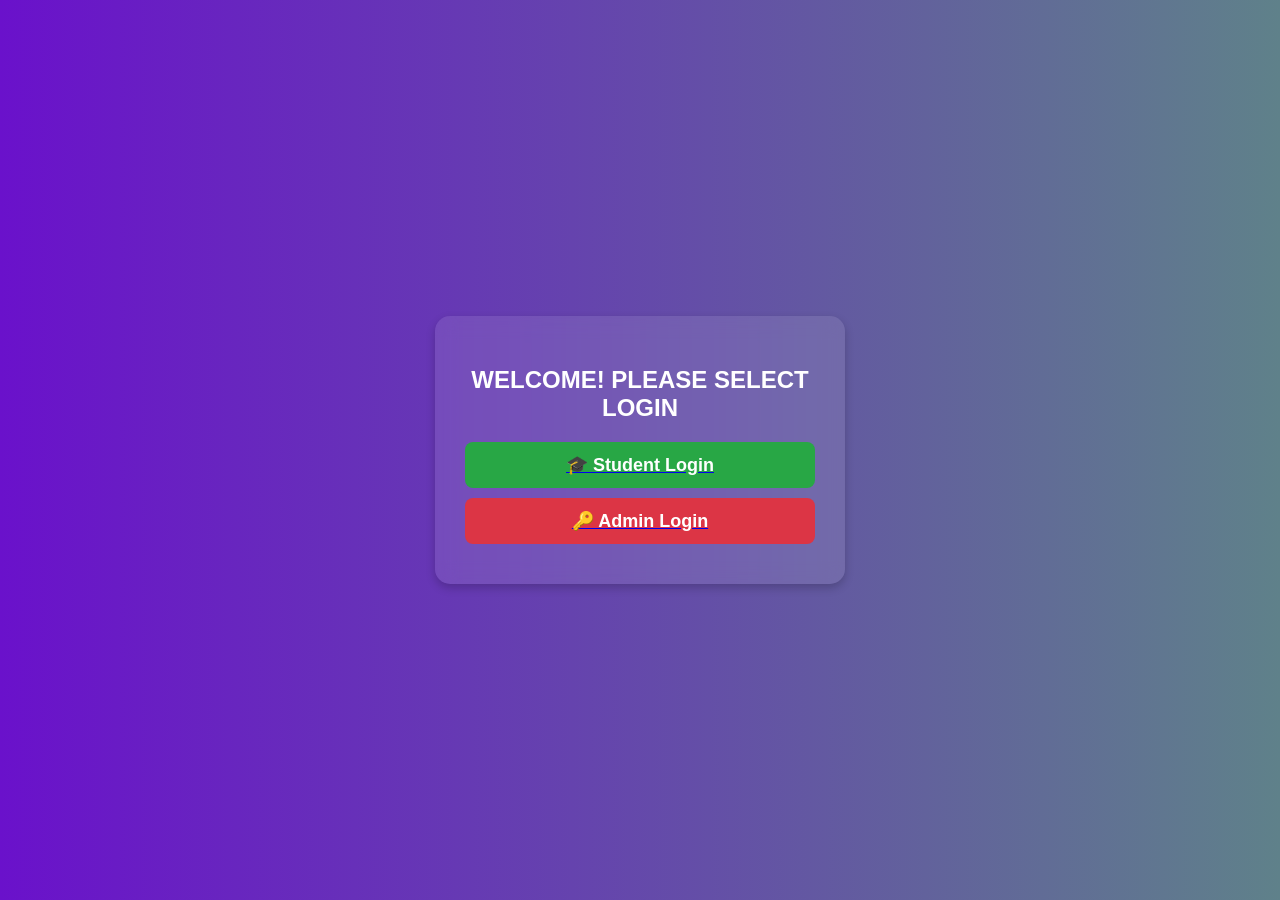
<file: templates/index.html>
<!DOCTYPE html>
<html lang="en">
<head>
    <meta charset="UTF-8">
    <meta name="viewport" content="width=device-width, initial-scale=1.0">
    <title>Login Selection</title>
    <style>
        body {
            font-family: 'Arial', sans-serif;
            background: linear-gradient(to right, #6a11cb, #5f818a);
            display: flex;
            justify-content: center;
            align-items: center;
            height: 100vh;
            margin: 0;
            color: white;
        }

        .container {
            background: rgba(255, 255, 255, 0.1);
            backdrop-filter: blur(10px);
            padding: 30px;
            border-radius: 15px;
            box-shadow: 0 4px 10px rgba(0, 0, 0, 0.2);
            text-align: center;
            width: 350px;
        }

        h2 {
            margin-bottom: 20px;
            font-size: 24px;
            font-weight: bold;
            text-transform: uppercase;
        }

        .login-btn {
            display: block;
            width: 100%;
            padding: 12px;
            margin: 10px 0;
            border: none;
            border-radius: 8px;
            font-size: 18px;
            font-weight: bold;
            cursor: pointer;
            transition: 0.3s;
        }

        .student-btn {
            background: #28a745;
            color: white;
        }

        .admin-btn {
            background: #dc3545;
            color: white;
        }

        .login-btn:hover {
            opacity: 0.8;
            transform: scale(1.05);
        }

        .icon {
            font-size: 24px;
            margin-right: 10px;
        }
    </style>
</head>
<body>

    <div class="container">
        <h2>Welcome! Please Select Login</h2>
        
        <a href="login">
            <button class="login-btn student-btn">
                🎓 Student Login
            </button>
        </a>

        <a href="login">
            <button class="login-btn admin-btn">
                🔑 Admin Login
            </button>
        </a>
    </div>

</body>
</html>
</file>
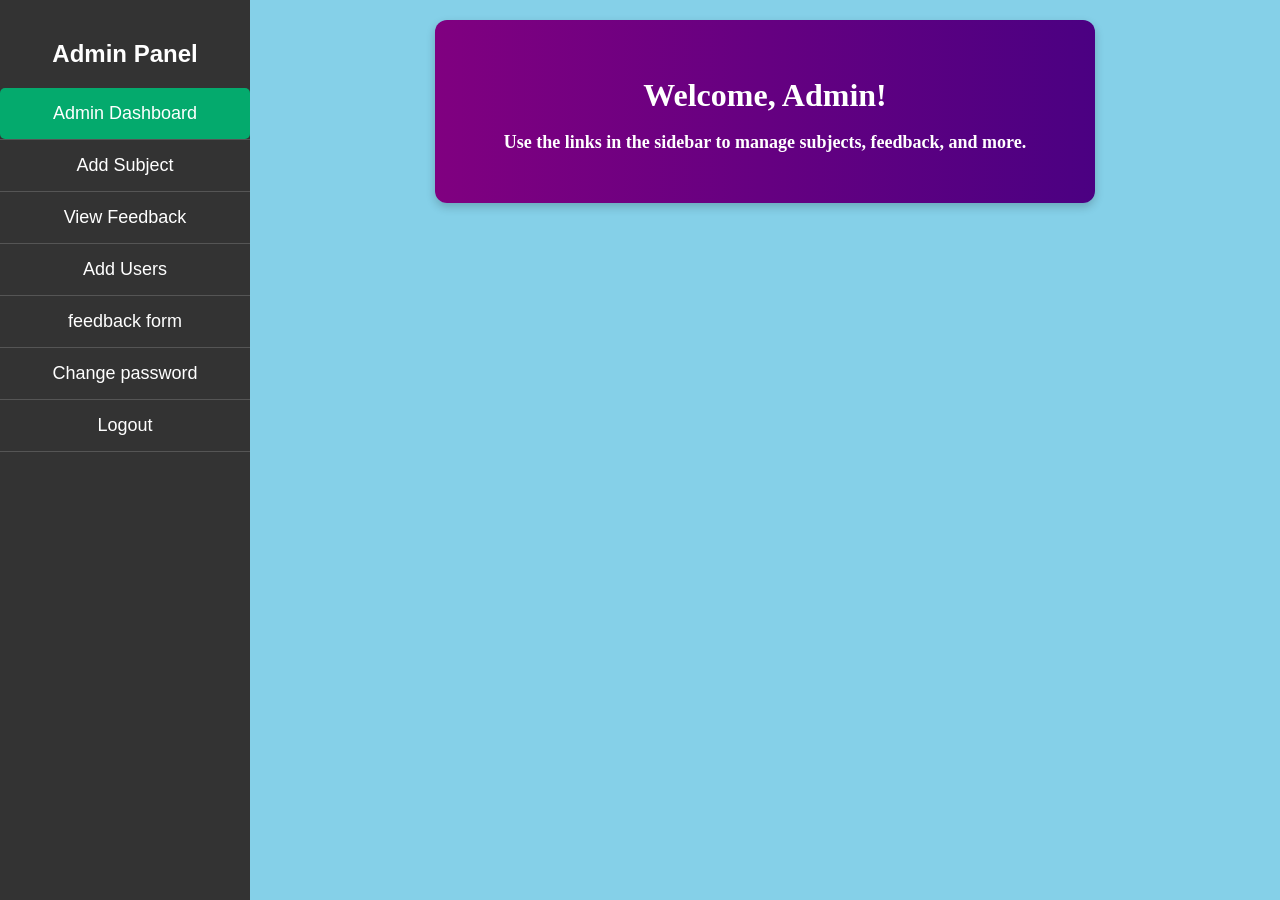
<file: templates/admin_dashboard.html>
<!DOCTYPE html>
<html>
<head>
  <title>Admin Dashboard</title>
  <style>
    /* General Styles */
    body {
      font-family: Arial, sans-serif;
      margin: 0;
      padding: 0;
      background-color: #85d0e8;
      display: flex; /* Allows sidebar + main content side by side */
    }

    /* Sidebar Styles */
    .sidebar {
      width: 250px;
      height: 100vh;
      background-color: #333;
      color: white;
      padding-top: 20px;
      position: fixed; /* Keeps the sidebar fixed on the left */
    }

    .sidebar h2 {
      text-align: center;
      margin-bottom: 20px;
    }

    .sidebar ul {
      list-style: none;
      padding: 0;
      margin: 0;
    }

    .sidebar ul li {
      border-bottom: 1px solid #555;
    }

    .sidebar ul li a {
      display: block;
      color: white;
      text-decoration: none;
      font-size: 18px;
      padding: 15px;
      text-align: center;
      transition: background-color 0.3s ease;
    }

    .sidebar ul li a:hover {
      background-color: #04AA6D;
      border-radius: 5px;
    }

    .active {
      background-color: #04AA6D;
      border-radius: 5px;
    }

    /* Main Content */
    .main-content {
      margin-left: 250px; /* Matches the .sidebar width */
      flex-grow: 1;
      padding: 20px;
    }

    .card {
      background: linear-gradient(to right, #800080, #4B0082);
      color: white;
      padding: 30px;
      border-radius: 12px;
      box-shadow: 0px 4px 10px rgba(0, 0, 0, 0.2);
      max-width: 600px;
      margin: 0 auto;
      text-align: center;
    }

    .title {
      font-family: 'Times New Roman', Times, serif;
      font-size: 32px;
      font-weight: bold;
      margin-bottom: 10px;
    }

    .description {
      font-family: 'Times New Roman', Times, serif;
      font-size: 18px;
      font-weight: bold;
      margin-bottom: 20px;
    }

    /* Responsive */
    @media (max-width: 768px) {
      .sidebar {
        width: 100px;
      }

      .sidebar h2 {
        font-size: 16px;
      }

      .sidebar ul li a {
        font-size: 14px;
        padding: 10px;
      }

      .main-content {
        margin-left: 100px;
      }
    }
  </style>
</head>
<body>

  <!-- Sidebar -->
  <div class="sidebar">
    <h2>Admin Panel</h2>
    <ul>
      <li><a href="admin_dashboard" class="active">Admin Dashboard</a></li>
      <li><a href="add_subjects">Add Subject</a></li>
      <li><a href="view_feedback">View Feedback</a></li>
      <li><a href="register">Add Users</a></li>
      <li><a href="feedback">feedback form</a></li>
      <li><a href="change_password">Change password</a></li>
      <li><a href="logout">Logout</a></li>
    </ul>
  </div>

  <!-- Main Content -->
  <div class="main-content">
    <div class="card">
      <h2 class="title">Welcome, Admin!</h2>
      <p class="description">
        Use the links in the sidebar to manage subjects, feedback, and more.
      </p>
    </div>
  </div>

</body>
</html>
</file>
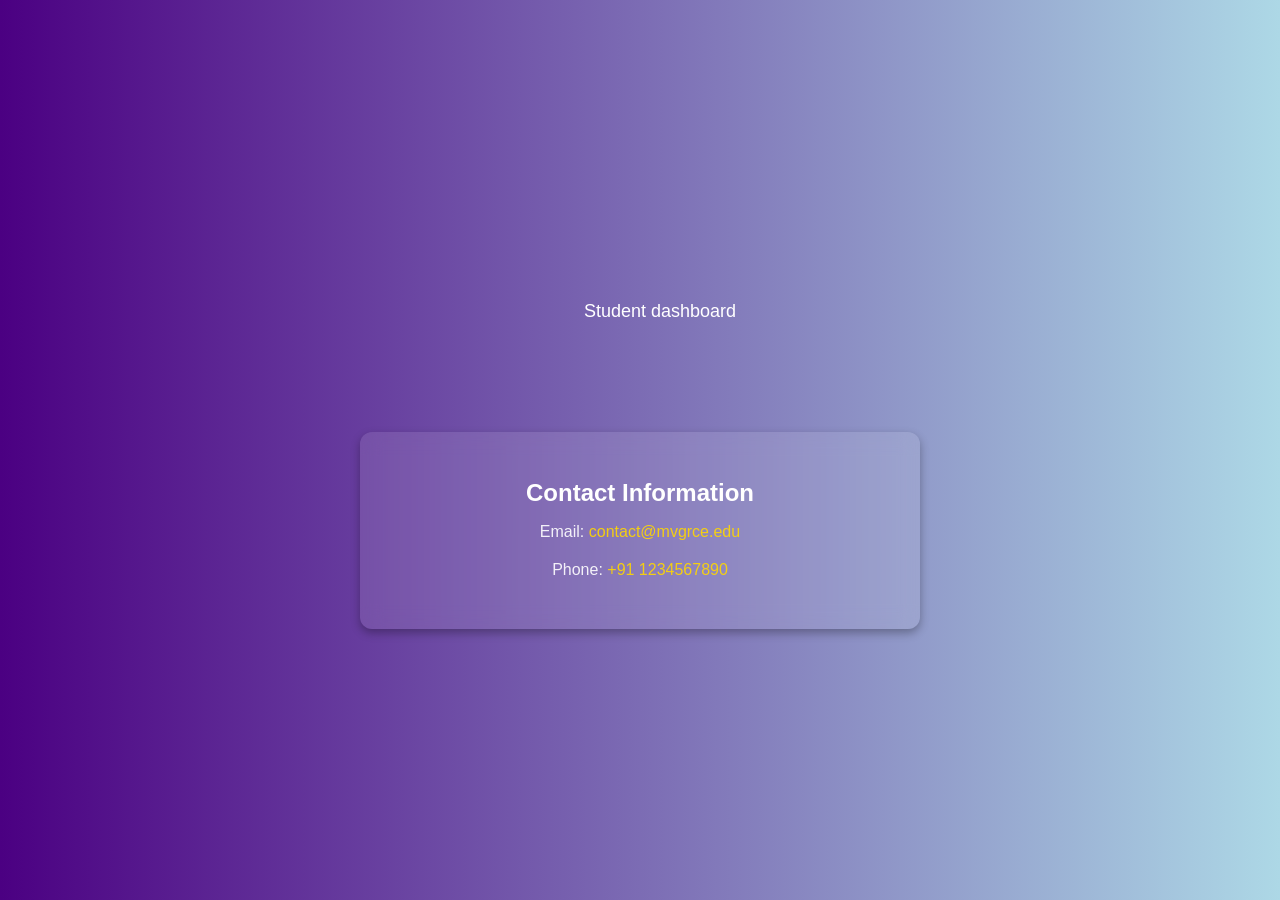
<file: templates/contact.html>
<!DOCTYPE html>
<html lang="en">
<head>
  <meta charset="UTF-8">
  <meta name="viewport" content="width=device-width, initial-scale=1.0">
  <title>Contact</title>
  <style>
    body {
      background: linear-gradient(to right, #4B0082, #ADD8E6);
      font-family: Arial, sans-serif;
      margin: 0;
      padding: 0;
      color: white;
      display: flex;
      flex-direction: column;
      align-items: center;
      justify-content: center;
      min-height: 100vh;
    }
    * Navigation Bar */
    ul {
      list-style-type: none;
      margin: 0;
      padding: 0;
      overflow: hidden;
      background-color: #333;
      display: flex;
      justify-content: center;
      width: 100%;
      position: fixed;
      top: 0;
      left: 0;
    }

    ul li {
      display: inline;
    }

    ul li a {
      display: block;
      color: white;
      text-decoration: none;
      padding: 14px 20px;
      font-size: 18px;
    }

    ul li a:hover:not(.active) {
      background-color: #b60e8c;
    }

    .active {
      background-color: #04AA6D;
    }

    /* Contact Info Box */
    .contact-container {
      background: rgba(255, 255, 255, 0.1);
      padding: 30px;
      border-radius: 12px;
      box-shadow: 0px 4px 10px rgba(0, 0, 0, 0.3);
      width: 90%;
      max-width: 500px;
      text-align: center;
      backdrop-filter: blur(10px);
      margin-top: 80px;
    }

    h1 {
      font-size: 24px;
      margin-bottom: 10px;
    }

    p {
      font-size: 16px;
      margin-bottom: 20px;
      opacity: 0.9;
    }
  </style>
</head>
<body>

  <!-- Navigation Bar -->
  <nav>

    <ul>
      <li><a href="student_dashboard">Student dashboard</a></li>
    </ul>
  </nav>

  <!-- Contact Information -->
  <div class="contact-container">
    <h1>Contact Information</h1>
    <p>Email: <a href="mailto:contact@mvgrce.edu" style="color: #FFD700; text-decoration: none;">contact@mvgrce.edu</a></p>
    <p>Phone: <a href="tel:+911234567890" style="color: #FFD700; text-decoration: none;">+91 1234567890</a></p>
  </div>

</body>
</html>
</file>
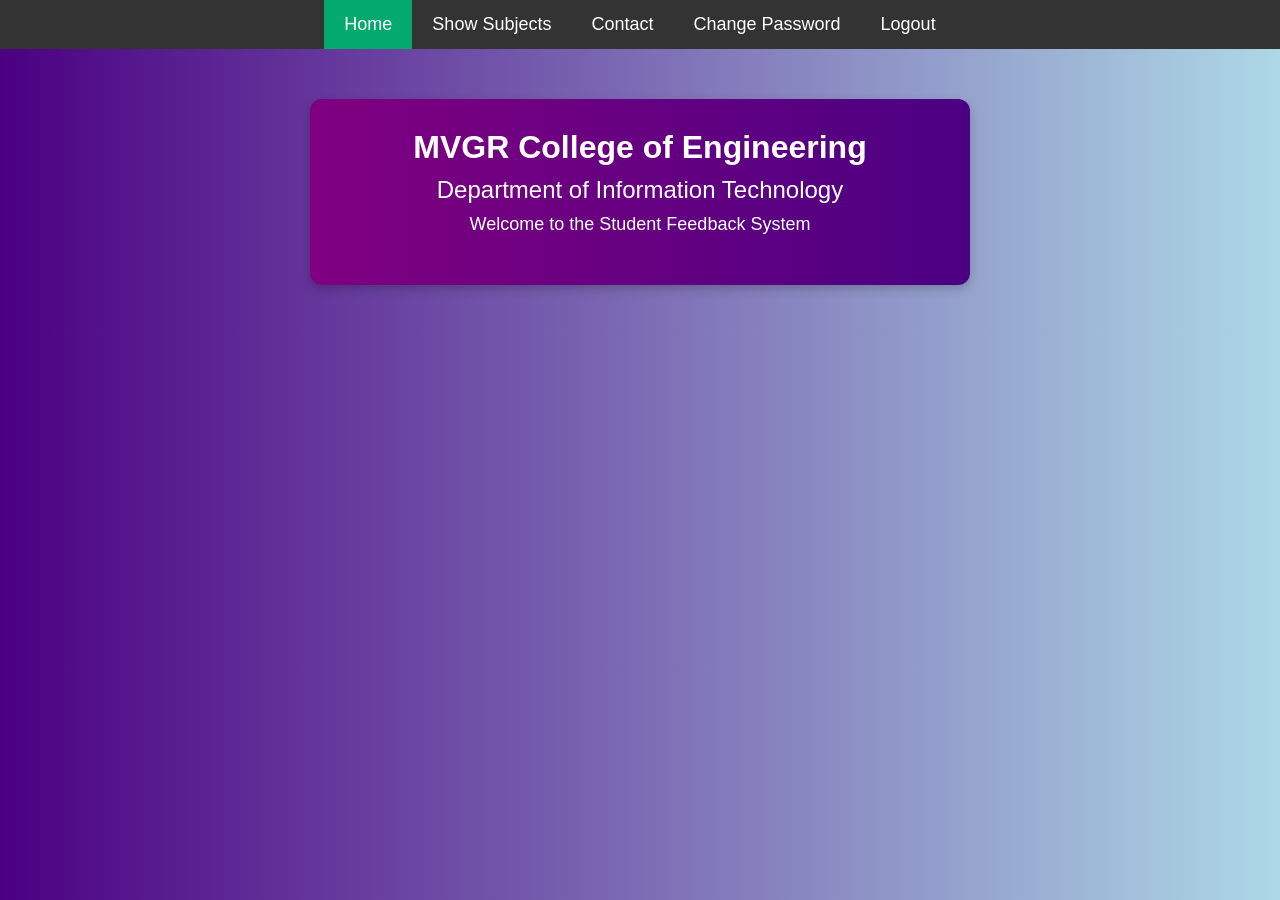
<file: templates/home.html>
<!DOCTYPE html>
<!DOCTYPE html>
<html lang="en">
<head>
  <meta charset="UTF-8">
  <meta name="viewport" content="width=device-width, initial-scale=1.0">
  <title>Home Page</title>
  <style>
    /* General Styles */
    body {
      background: linear-gradient(to right, #4B0082, #ADD8E6);
      font-family: Arial, sans-serif;
      margin: 0;
      padding: 0;
    }

    /* Navigation Bar */
    ul {
      list-style-type: none;
      margin: 0;
      padding: 0;
      overflow: hidden;
      background-color: #333;
      display: flex;
      justify-content: center;
    }

    ul li {
      display: inline;
    }

    ul li a {
      display: block;
      color: white;
      text-align: center;
      padding: 14px 20px;
      text-decoration: none;
      font-size: 18px;
    }

    ul li a:hover:not(.active) {
      background-color: #b60e8c;
    }

    .active {
      background-color: #04AA6D;
    }

    /* Main Content */
    .container {
      text-align: center;
      padding: 50px 20px;
    }

    .card {
      background: linear-gradient(to right, #800080, #4B0082);
      color: white;
      padding: 30px;
      border-radius: 12px;
      box-shadow: 0px 4px 10px rgba(0, 0, 0, 0.2);
      max-width: 600px;
      margin: 0 auto;
    }

    .title {
      font-size: 32px;
      font-weight: bold;
      margin-bottom: 10px;
    }

    .subtitle {
      font-size: 24px;
      margin-bottom: 10px;
      font-weight: 500;
    }

    .description {
      font-size: 18px;
      font-weight: 400;
      margin-bottom: 20px;
    }

    /* Responsive Design */
    @media (max-width: 768px) {
      .card {
        padding: 20px;
      }
    }

  </style>
</head>
<body>

  <!-- Navigation Bar -->
  <ul>
    <li><a class="active" href="home">Home</a></li>
    <li><a href="Show_subjects">Show Subjects</a></li>
    <li><a href="contact">Contact</a></li>
    <li><a href="change_password">Change Password</a></li>
    <li><a href="logout">Logout</a></li>
  </ul>

  <!-- Main Content -->
  <div class="container">
    <div class="card">
      <div class="title">MVGR College of Engineering</div>
      <div class="subtitle">Department of Information Technology</div>
      <div class="description">Welcome to the Student Feedback System</div>
    </div>
  </div>

</body>
</html>
</file>
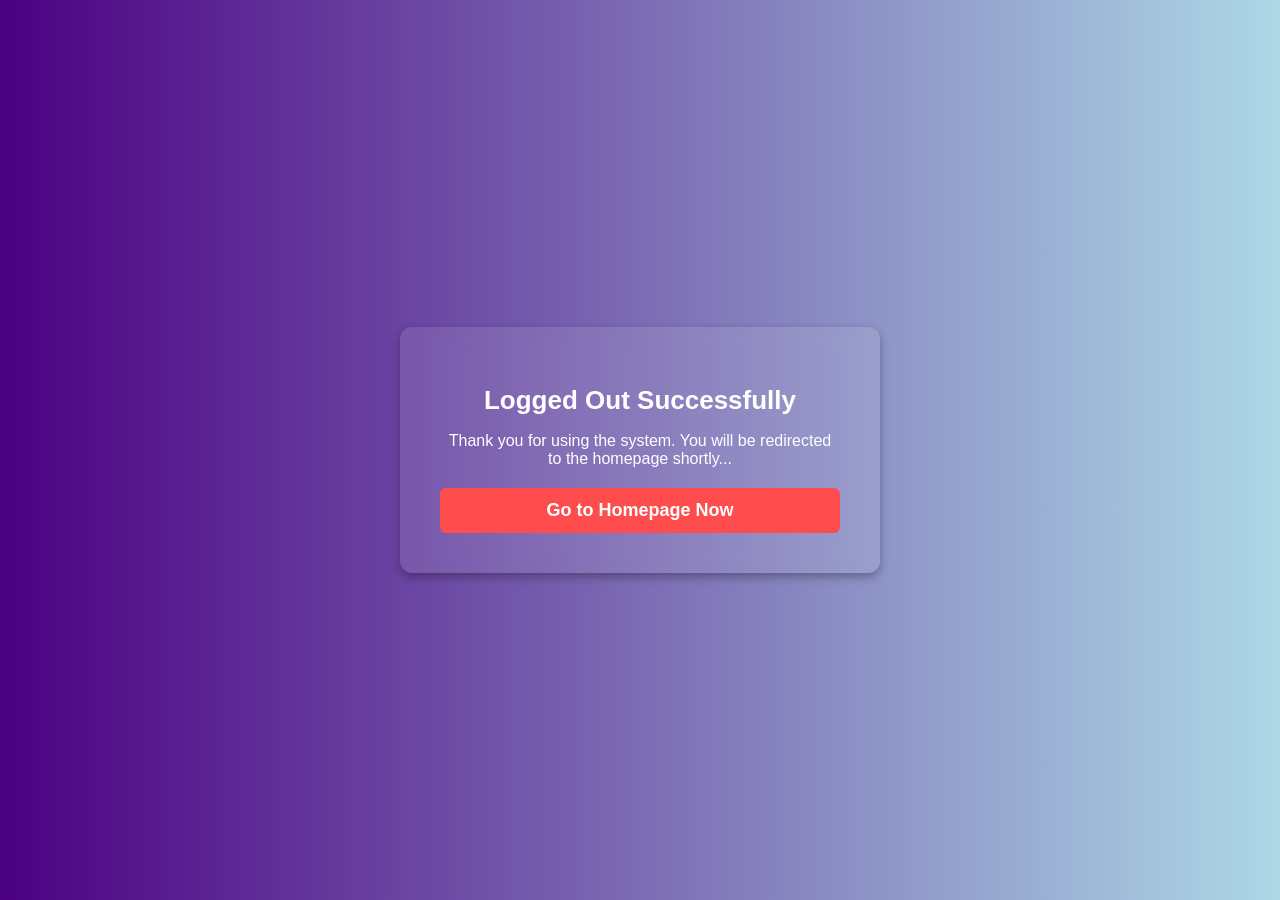
<file: templates/logout.html>
<!DOCTYPE html>
<html lang="en">
<head>
  <meta charset="UTF-8">
  <meta name="viewport" content="width=device-width, initial-scale=1.0">
  <title>Logging Out...</title>
  <style>
    /* General Styles */
    body {
      background: linear-gradient(to right, #4B0082, #ADD8E6);
      font-family: Arial, sans-serif;
      margin: 0;
      padding: 0;
      display: flex;
      flex-direction: column;
      align-items: center;
      justify-content: center;
      height: 100vh;
      text-align: center;
      color: white;
    }
    /* Logout Container */
    .logout-container {
      background: rgba(255, 255, 255, 0.1);
      padding: 40px;
      border-radius: 12px;
      box-shadow: 0px 4px 10px rgba(0, 0, 0, 0.3);
      width: 90%;
      max-width: 400px;
      backdrop-filter: blur(10px);
    }
    .logout-container h1 {
      font-size: 26px;
      margin-bottom: 10px;
    }
    .logout-container p {
      font-size: 16px;
      margin-bottom: 20px;
    }
    /* Logout Button */
    .logout-btn {
      padding: 12px 20px;
      font-size: 18px;
      font-weight: bold;
      color: white;
      background: #ff4c4c;
      border: none;
      border-radius: 6px;
      cursor: pointer;
      transition: 0.3s;
      width: 100%;
    }
    .logout-btn:hover {
      background: #ff1a1a;
    }
    /* Animation */
    @keyframes fadeOut {
      0% { opacity: 1; }
      100% { opacity: 0; }
    }
    
    .fade-out {
      animation: fadeOut 2s ease-in-out forwards;
    }
  </style>
  <script>
    // Automatically add fade-out animation and redirect to homepage (index) after 2 seconds
    setTimeout(function() {
      document.querySelector('.logout-container').classList.add('fade-out');
      setTimeout(function() {
        window.location.href = "/";
      }, 2000);
    }, 2000);

    // Function to redirect immediately when button is clicked
    function redirectToHome() {
      window.location.href = "/";
    }
  </script>
</head>
<body>
  

  <div class="logout-container">
    <h1>Logged Out Successfully</h1>
    <p>Thank you for using the system. You will be redirected to the homepage shortly...</p>
    <button class="logout-btn" onclick="redirectToHome()">Go to Homepage Now</button>
  </div>

</body>
</html>
</file>
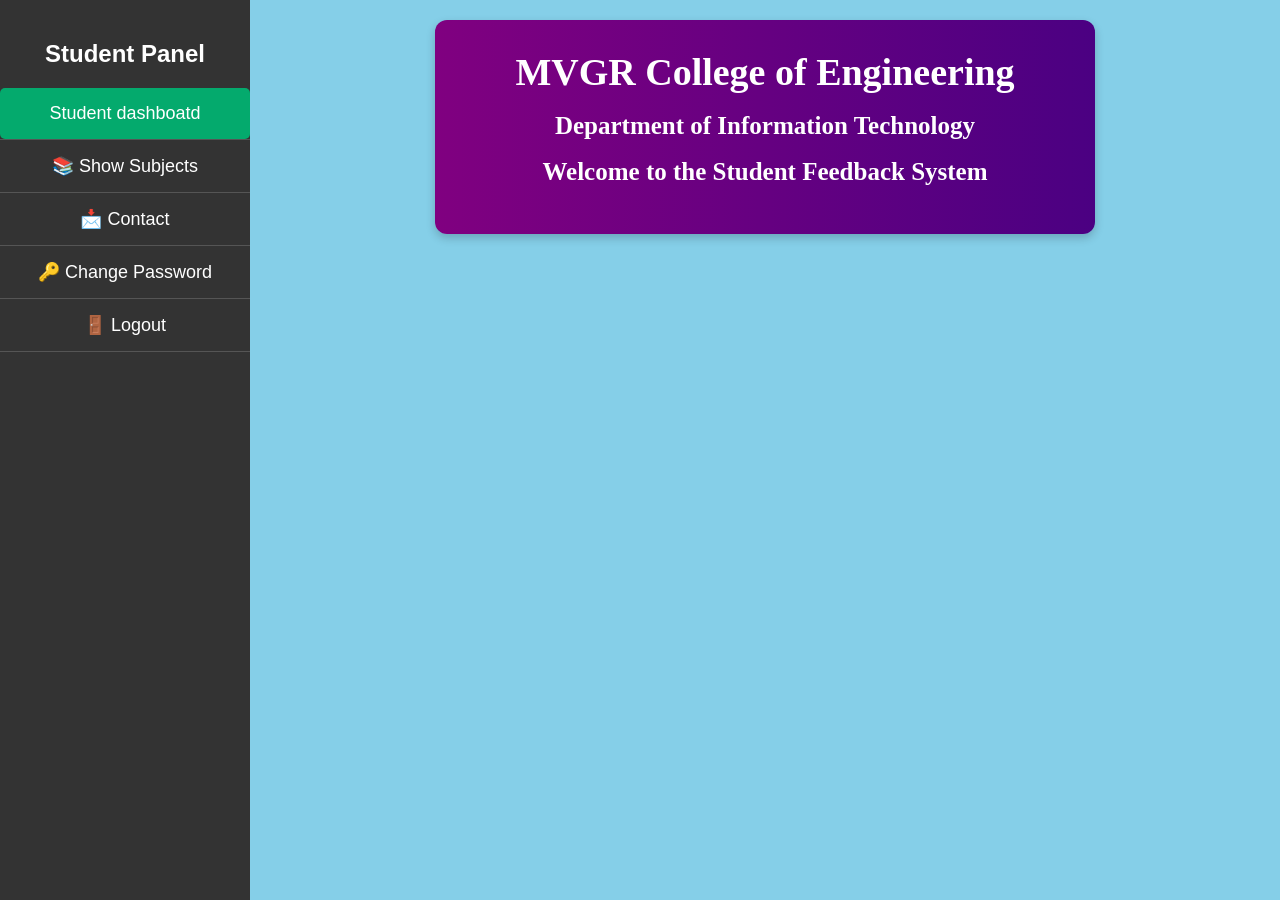
<file: templates/student_dashboard.html>
<!DOCTYPE html>
<html lang="en">
<head>
  <meta charset="UTF-8">
  <meta name="viewport" content="width=device-width, initial-scale=1.0">
  <title>Student Dashboard</title>
  <style>
    /* General Styles */
    body {
      font-family: Arial, sans-serif;
      margin: 0;
      padding: 0;
      background-color: #85cfe8;
      display: flex; /* Allows sidebar + main content side by side */
    }

    /* Sidebar Styles */
    .sidebar {
      width: 250px;
      height: 100vh;
      background-color: #333;
      color: white;
      padding-top: 20px;
      position: fixed; /* Keeps the sidebar fixed on the left */
    }

    .sidebar h2 {
      text-align: center;
      margin-bottom: 20px;
    }

    .sidebar ul {
      list-style: none;
      padding: 0;
      margin: 0;
    }

    .sidebar ul li {
      border-bottom: 1px solid #555;
    }

    .sidebar ul li a {
      display: block;
      color: white;
      text-decoration: none;
      font-size: 18px;
      padding: 15px;
      text-align: center;
      transition: background-color 0.3s ease;
    }

    .sidebar ul li a:hover {
      background-color: #04AA6D;
      border-radius: 5px;
    }

    .active {
      background-color: #04AA6D;
      border-radius: 5px;
    }

    /* Main Content */
    .main-content {
      margin-left: 250px; /* Matches the .sidebar width */
      flex-grow: 1;
      padding: 20px;
    }

    .card {
      background: linear-gradient(to right, #800080, #4B0082);
      color: white;
      padding: 30px;
      border-radius: 12px;
      box-shadow: 0px 4px 10px rgba(0, 0, 0, 0.2);
      max-width: 600px;
      margin: 0 auto;
      text-align: center;
    }

    .title {
      font-family: 'Times New Roman', Times, serif;
      font-size: 38px;
      font-weight: bold;
      margin: bottom 30px;
    }
    .subtitle {
      font-family: 'Times New Roman', Times, serif;
      font-size: 25px;
      font-weight:bold;
      margin: bottom 30px
    }
    
    .description {
      font-family: 'Times New Roman', Times, serif;
      font-size: 25px;
      font-weight:bold;
      margin: bottom 30px
    }

    /* Responsive */
    @media (max-width: 768px) {
      .sidebar {
        width: 100px;
      }

      .sidebar h2 {
        font-size: 16px;
      }

      .sidebar ul li a {
        font-size: 14px;
        padding: 10px;
      }

      .main-content {
        margin-left: 100px;
      }
    }
  </style>
</head>
<body>

  <!-- Sidebar -->
  <div class="sidebar">
    <h2>Student Panel</h2>
    <ul>
      <li><a href="student_dashboard" class="active">Student dashboatd</a></li>
      <li><a href="Show_subjects">📚 Show Subjects</a></li>
      <li><a href="contact">📩 Contact</a></li>
      <li><a href="change_password">🔑 Change Password</a></li>
      <li><a href="logout">🚪 Logout</a></li>
    </ul>
  </div>

  <!-- Main Content -->
  <div class="main-content">
    <div class="card">
      <div class="title">MVGR College of Engineering</div><br>
      <div class="subtitle">Department of Information Technology</div><br>
      <div class="description">Welcome to the Student Feedback System</div><br>
    </div>
  </div>

</body>
</html>
</file>
